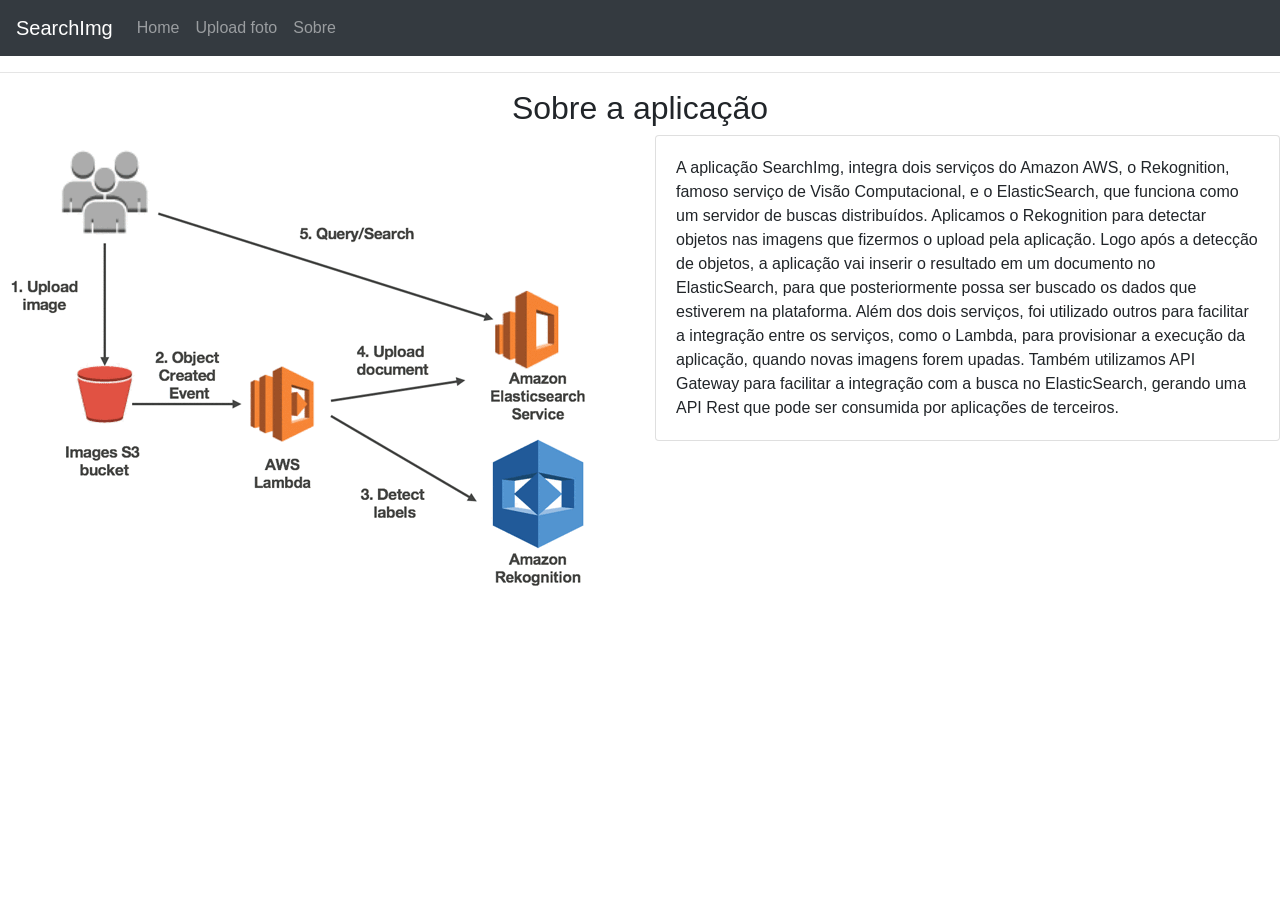
<file: site/sobre.html>
<!DOCTYPE html>
<html>
  <head>
    <link rel="stylesheet" href="css/style.css">
    <link rel="stylesheet" href="css/bootstrap.min.css">
    <title>SearchImg</title>
    <script src="https://ajax.googleapis.com/ajax/libs/jquery/3.2.1/jquery.min.js"></script>
    <script src="https://sdk.amazonaws.com/js/aws-sdk-2.85.0.min.js"></script>
    <script src="js/bootstrap.min.js"></script>
    <script src="js/index.js"></script>
  </head>
  <body>
    <nav class="navbar navbar-expand-lg navbar-dark bg-dark">
  <a class="navbar-brand" href="index.html">SearchImg</a>
  <button class="navbar-toggler navbar-toggler-right" type="button" data-toggle="collapse" data-target="#navb">
    <span class="navbar-toggler-icon"></span>
  </button>

  <div class="collapse navbar-collapse" id="navb">
    <ul class="navbar-nav mr-auto">
      <li class="nav-item">
        <a class="nav-link" href="index.html" active>Home</a>
      </li>
      <li class="nav-item">
        <a class="nav-link" href="upload.html">Upload foto</a>
      </li>
      <li class="nav-item">
        <a class="nav-link" href="sobre.html">Sobre</a>
      </li>
    </ul>
    
  </div>
</nav>
    <hr>
    <h2 class="text-center">Sobre a aplicação</h2>
      <div class="row">
        <div class="col-6">
          <img src="imagem.gif" alt="Arquitetura da aplicação">
        </div>
        <div class="col-6">
          <div class="card">
            <div class="card-body">
              <p class="card-text">A aplicação SearchImg, integra dois serviços do Amazon AWS, o Rekognition, famoso serviço de Visão Computacional, e o ElasticSearch, que funciona como um servidor de buscas distribuídos. Aplicamos o Rekognition para detectar objetos nas imagens que fizermos o upload pela aplicação. Logo após a detecção de objetos, a aplicação vai inserir o resultado em um documento no ElasticSearch, para que posteriormente possa ser buscado os dados que estiverem na plataforma. Além dos dois serviços, foi utilizado outros para facilitar a integração entre os serviços, como o Lambda, para provisionar a execução da aplicação, quando novas imagens forem upadas. Também utilizamos API Gateway para facilitar a integração com a busca no ElasticSearch, gerando uma API Rest que pode ser consumida por aplicações de terceiros.</p>
              <!-- <a href="#" class="btn btn-primary">Link github</a> -->
            </div>
          </div>
        </div>
      </div>  
  </body>
</html>
</file>
<file: site/css/style.css>
div.gallery {
    margin: 45px;
    border: 1px solid #ccc;
    float: left;
    width: 250px;
}

div.gallery:hover {
    border: 1px solid #777;
}

div.gallery img {
    width: 100%;
    height: auto;
}

div.desc {
    padding: 10px;
    text-align: center;
    font-size:12px
}
</file>
